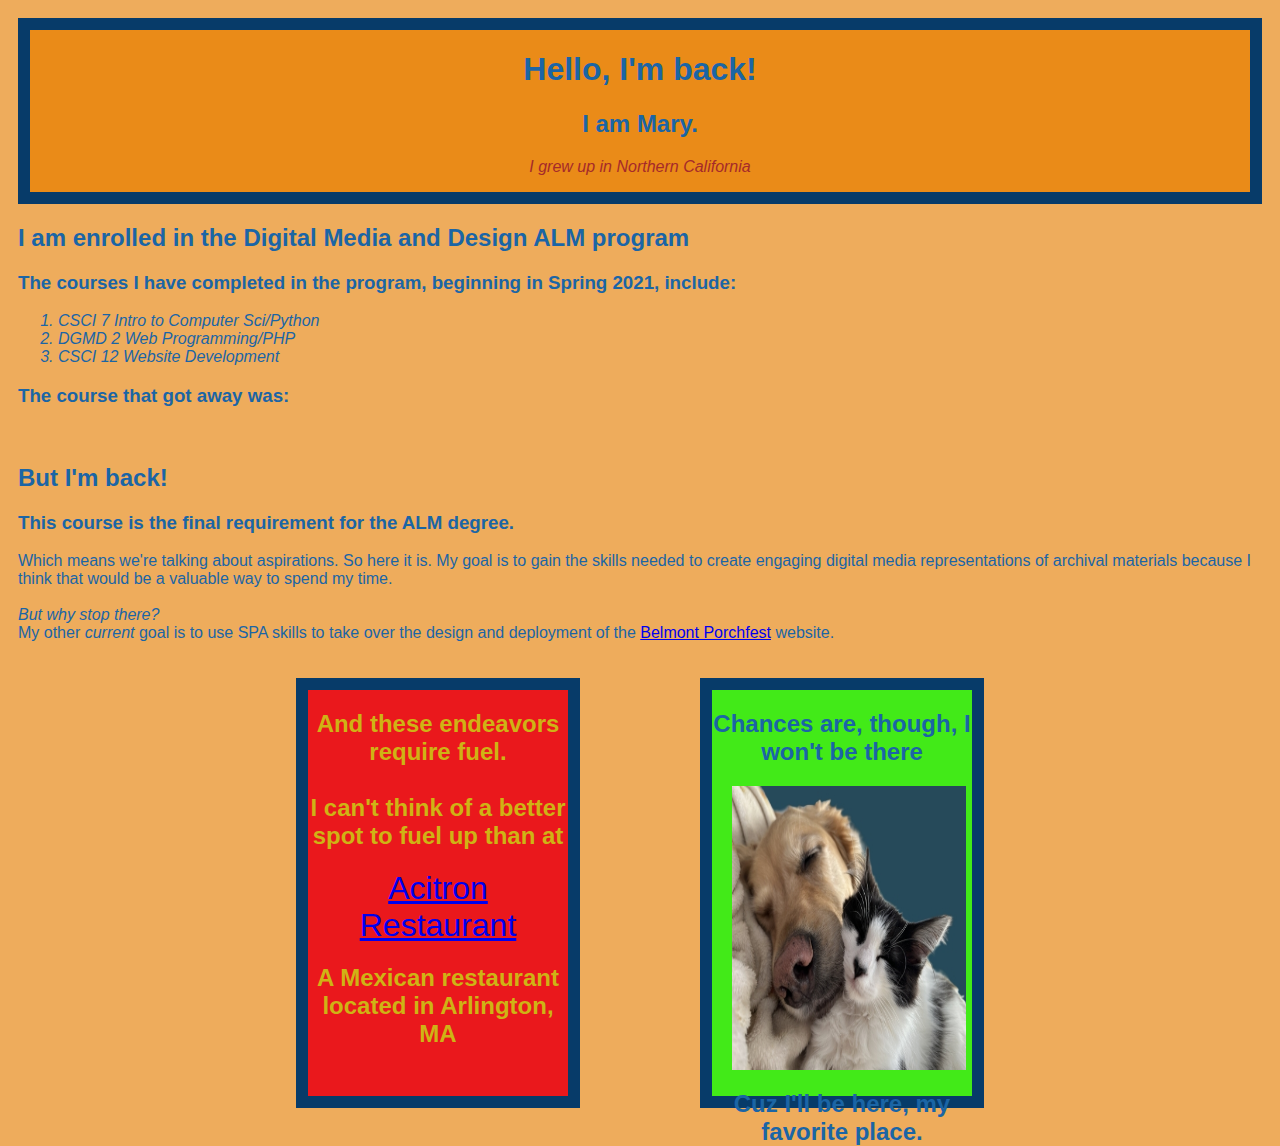
<file: Assignment 1/index.html>
<!doctype html>
<html lang="en">
  <head>
    <meta charset="UTF-8" />
    <meta name="viewport" content="width=device-width, initial-scale=1.0" />
    <link rel="stylesheet" href="style.css" />
    <!-- I think doing css and js (later) in different files makes it easier to see what is happening / cleaner -->

    <title>Assignment 1</title>
  </head>

  <body>
    <div class="intro">
      <!-- using class for styling -->
      <h1>Hello, I'm back!</h1>
      <h2>I am Mary.</h2>
      <p>I grew up in Northern California</p>
    </div>

    <div class="ed">
      <h2>I am enrolled in the Digital Media and Design ALM program</h2>
      <h3>
        The courses I have completed in the program, beginning in Spring 2021,
        include:
      </h3>
      <ol>
        <li>CSCI 7 Intro to Computer Sci/Python</li>
        <li>DGMD 2 Web Programming/PHP</li>
        <li>CSCI 12 Website Development</li>
      </ol>
    </div>
    <div class="oops">
      <h3>The course that got away was:</h3>
      <ul>
        <li>SPA Spring 2025</li>
        <!--getting fancy with css by making this ul li invisible then transforming it to visible when hovering -->
      </ul>

      <h2>But I'm back! <br /></h2>

      <h3>This course is the final requirement for the ALM degree.</h3>
    </div>
    <div class="movingOn">
      <p>
        Which means we're talking about aspirations. So here it is. My goal is
        to gain the skills needed to create engaging digital media
        representations of archival materials because I think that would be a
        valuable way to spend my time.

        <br /><br />

        <em>But why stop there? </em> <br />
        My other <em>current</em> goal is to use SPA skills to take over the
        design and deployment of the
        <a href="https://www.belmontporchfest.org/" target="_blank"
          >Belmont Porchfest</a
        >
        website.
      </p>
    </div>
    <div class="container">
      <!--the container allowed me to put the two divs horizontally with display: flex -->
      <div class="food">
        <h2>
          And these endeavors require fuel. <br />
          <br />
          I can't think of a better spot to fuel up than at
        </h2>
        <a href="https://www.acitronrestaurant.com/" target="_blank"
          >Acitron Restaurant</a
        >
        <h2>
          A Mexican restaurant located in Arlington, MA <br />
          <br />
        </h2>
      </div>
      <br />
      <div class="love">
        <h2>Chances are, though, I won't be there <br /></h2>
        <div class="frame">
          <img src="Timmo and LCK resize2.jpg" />
        </div>
        <h2>Cuz I'll be here, my favorite place.</h2>
      </div>
    </div>
  </body>
</html>
</file>
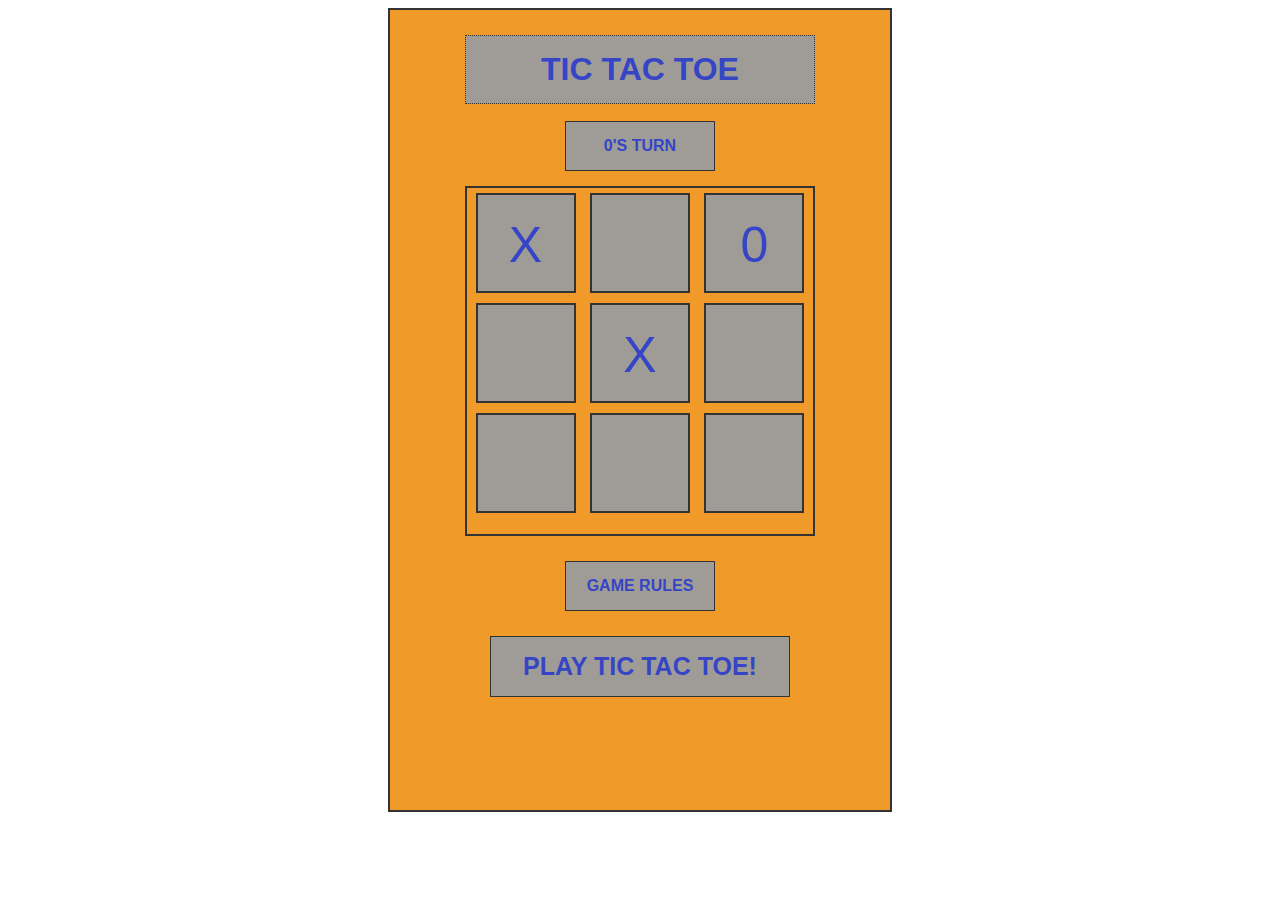
<file: Assignment 2/index.html>
<!doctype html>
<html>
  <head>
    <meta charset="utf-8" />
    <meta name="viewport" content="width=device-width" , initial-scale="1.0" />
    <!--@media (min-width:6900px) { /* styles go here for width up to 900px */ } not sure how to write, don't need -->
    <title>TIC TAC TOE</title>
    <style>
      body {
        font-family: Verdana, Geneva, Tahoma, sans-serif;
      }
      #mainFrame {
        background-color: rgb(240, 154, 42);
        width: 500px;
        height: 800px;
        border: 2px solid #333;
        margin: auto; /*centered the mainframe - it's fixed width */
      }

      h1 {
        display: block;
        background-color: rgb(159, 156, 152);
        border: 1px dotted #333;
        width: 350px;
        text-transform: uppercase;
        color: #3545c5;
        font-weight: 600;
        text-align: center;
        padding: 15px 0 15px 0;
        box-sizing: border-box;
        margin: 25px auto 15px auto;
      }
      .turn {
        display: block;
        background-color: rgb(159, 156, 152);
        color: #3545c5;
        border: 1px solid #333;
        width: 150px;
        text-transform: uppercase;
        font-weight: 600;
        text-align: center;
        padding: 15px 0 15px 0;
        box-sizing: border-box;
        margin: 17px auto 15px auto;
      }

      .turn:hover {
        background-color: #3545c5;
        color: #fff;
      }

      #frame {
        width: 350px;
        height: 350px;
        text-align: center; /*centering the boxes and text */
        border: 2px solid #333;
        margin: auto; /*centered in the mainFrame */
        box-sizing: border-box; /* maths margin */
      }
      .box {
        display: inline-block; /* wraps the boxes */
        background-color: rgb(159, 156, 152);
        line-height: 100px; /* gives the text a height to be centered on */

        color: #3545c5;
        font-size: 50px;
        width: 100px;
        height: 100px;
        border: 2px solid #333;
        box-sizing: border-box; /* tightens the borders by including padding and te  */
        margin: 5px;
      }
      .box:hover {
        background-color: #3545c5;
        color: white;
      }

      a {
        text-decoration: none; /* eliminates link underline */
        display: block;
        color: #3545c5;
        background-color: rgb(159, 156, 152);
        border: 1px solid #333;
        width: 150px;
        text-transform: uppercase;
        font-weight: 600;
        text-align: center;
        padding: 15px 0 15px 0;
        box-sizing: border-box;
        margin: 25px auto 15px auto;
      }

      a:hover {
        background-color: #3545c5;
        color: #fff;
      }

      input[type="button"] {
        font-family: Verdana, Geneva, Tahoma, sans-serif;
        background-color: rgb(240, 154, 42);
        text-decoration: none;
        display: block;
        background-color: rgb(159, 156, 152);
        color: #3545c5;
        border: 1px solid #333;
        font-size: 25px;

        width: 300px;
        text-transform: uppercase;
        font-weight: 600;
        text-align: center;
        padding: 15px 0 15px 0;
        box-sizing: border-box;
        margin: 25px auto 15px auto;
      }

      input[type="button"]:hover {
        background-color: #3545c5;
        color: #fff;
      }
    </style>
  </head>
  <body>
    <div id="mainFrame">
      <h1>TIC TAC TOE</h1>
      <div class="turn">0's Turn</div>
      <div id="frame">
        <div class="box">X</div>
        <div class="box">&nbsp;</div>
        <!-- need &nbsp; so the boxes align inside frame div .. because it puts something in the box -->
        <div class="box">0</div>
        <div class="box">&nbsp;</div>
        <div class="box">X</div>
        <div class="box">&nbsp;</div>
        <div class="box">&nbsp;</div>
        <div class="box">&nbsp;</div>
        <div class="box">&nbsp;</div>
      </div>
      <a href="https://en.wikipedia.org/wiki/Tic-tac-toe" target="_blank"
        >Game Rules</a
      >
      <input type="button" value="Play Tic Tac Toe!" />
    </div>
  </body>
</html>
</file>
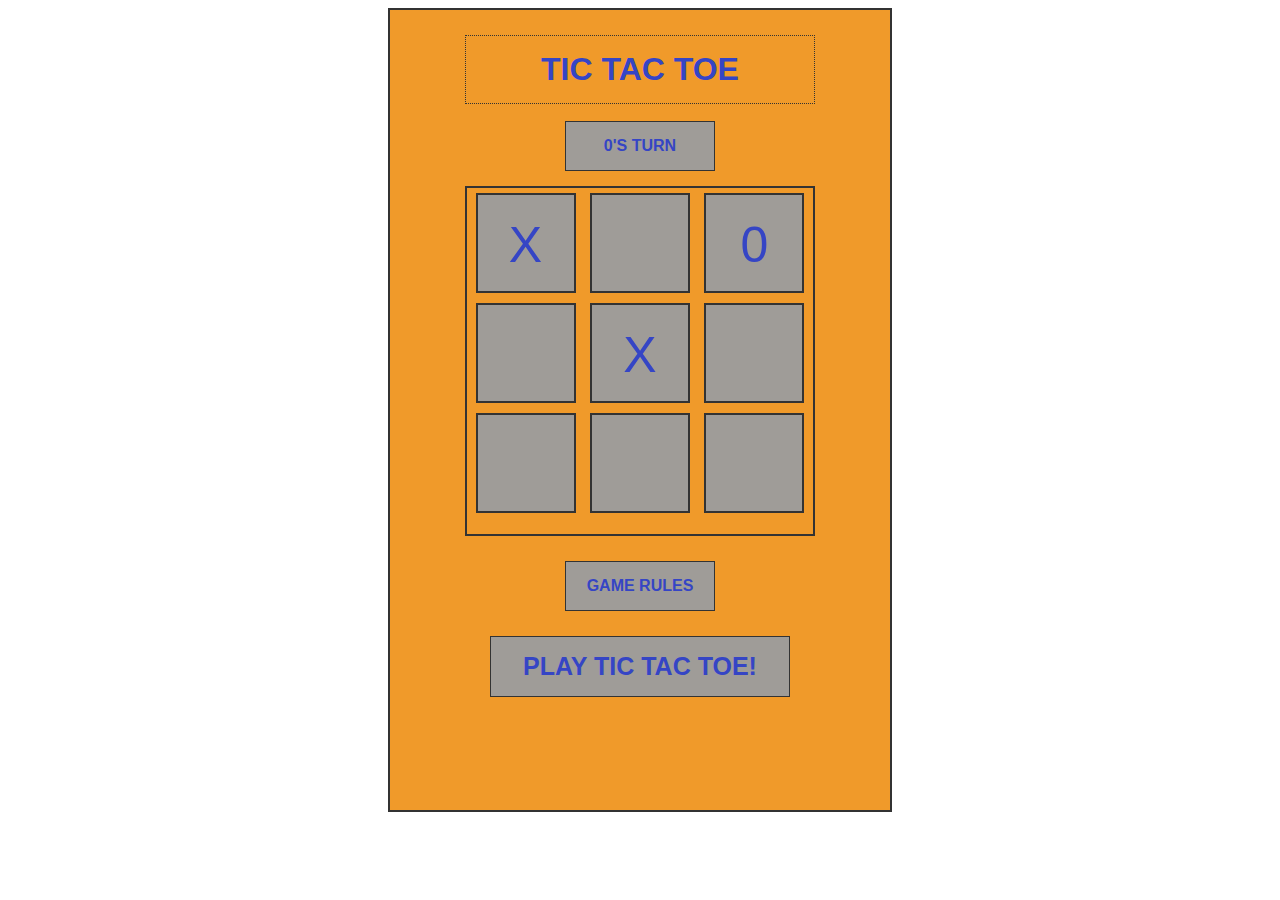
<file: Assignment_2/index.html>
<!doctype html>
<html>
  <head>
    <meta charset="utf-8" />
    <meta name="viewport" content="width=device-width" , initial-scale="1.0" />
    <!--@media (min-width:6900px) { /* styles go here for width up to 900px */ } -->
    <title>TIC TAC TOE</title>
    <style>
      body {
        font-family: Verdana, Geneva, Tahoma, sans-serif;
      }
      #mainFrame {
        background-color: rgb(240, 154, 42);
        width: 500px;
        height: 800px;
        border: 2px solid #333;
        margin: auto; /*centered the mainframe - it's fixed width */
      }

      h1 {
        display: block;
        border: 1px dotted #333;
        width: 350px;
        text-transform: uppercase;
        color: #3545c5;
        font-weight: 600;
        text-align: center;
        padding: 15px 0 15px 0;
        box-sizing: border-box;
        margin: 25px auto 15px auto;
      }
      .turn {
        text-decoration: none;
        display: block;
        background-color: rgb(159, 156, 152);
        color: #3545c5;
        border: 1px solid #333;
        width: 150px;
        text-transform: uppercase;
        font-weight: 600;
        text-align: center;
        padding: 15px 0 15px 0;
        box-sizing: border-box;
        margin: 17px auto 15px auto;
      }

      .turn:hover {
        background-color: #3545c5;
        color: #fff;
      }

      #frame {
        width: 350px;
        height: 350px;
        text-align: center; /*centering the boxes and text */
        border: 2px solid #333;
        margin: auto; /*centered in the mainFrame */
        box-sizing: border-box; /* maths margin */
      }
      .box {
        display: inline-block;
        background-color: rgb(159, 156, 152);
        line-height: 100px; /* works but feels hacky */
        text-align: center; /*centering the boxes and text */
        color: #3545c5;
        font-size: 50px;
        width: 100px;
        height: 100px;
        border: 2px solid #333;
        box-sizing: border-box; /* tightens the borders by including padding and margin  */
        margin: 5px;
      }
      .box:hover {
        background-color: #3545c5;
        color: white;
      }

      a {
        text-decoration: none;
        display: block;
        color: #3545c5;
        background-color: rgb(159, 156, 152);
        border: 1px solid #333;
        width: 150px;
        text-transform: uppercase;
        font-weight: 600;
        text-align: center;
        padding: 15px 0 15px 0;
        box-sizing: border-box;
        margin: 25px auto 15px auto;
      }

      a:hover {
        background-color: #3545c5;
        color: #fff;
      }

      input[type="button"] {
        font-family: Verdana, Geneva, Tahoma, sans-serif;
        background-color: rgb(240, 154, 42);
        text-decoration: none;
        display: block;
        background-color: rgb(159, 156, 152);
        color: #3545c5;
        border: 1px solid #333;
        font-size: 25px;

        width: 300px;
        text-transform: uppercase;
        font-weight: 600;
        text-align: center;
        padding: 15px 0 15px 0;
        box-sizing: border-box;
        margin: 25px auto 15px auto;
      }

      input[type="button"]:hover {
        background-color: #3545c5;
        color: #fff;
      }
    </style>
  </head>
  <body>
    <div id="mainFrame">
      <h1>TIC TAC TOE</h1>
      <div class="turn">0's Turn</div>
      <div id="frame">
        <div class="box">X</div>
        <div class="box">&nbsp;</div>
        <!-- need &nbsp; so the boxes align inside frame div .. because it puts something in the box -->
        <div class="box">0</div>
        <div class="box">&nbsp;</div>
        <div class="box">X</div>
        <div class="box">&nbsp;</div>
        <div class="box">&nbsp;</div>
        <div class="box">&nbsp;</div>
        <div class="box">&nbsp;</div>
      </div>
      <a href="https://en.wikipedia.org/wiki/Tic-tac-toe" target="_blank"
        >Game Rules</a
      >
      <input type="button" value="Play Tic Tac Toe!" />
    </div>
  </body>
</html>
</file>
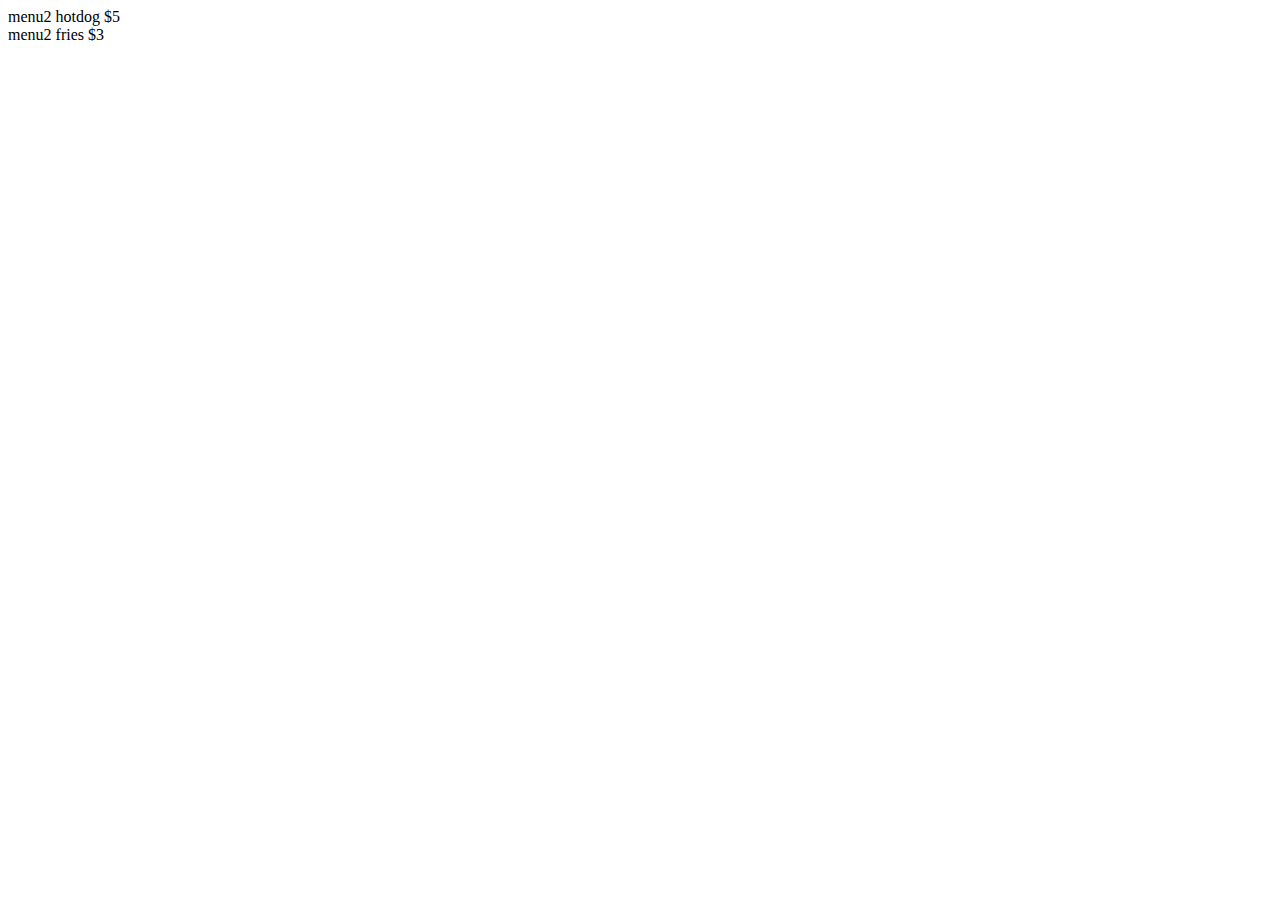
<file: joes1 copy/index.html>
<!doctype html>
<html lang="en">
  <head>
    <meta charset="UTF-8" />
    <meta name="viewport" content="width=device-width, initial-scale=1.0" />
    <title>Joes Class another way</title>
  </head>
  <body>
    <script>
      function MenuItem(name, price) {
        this.name = name;
        this.price = price;
        this.show = function () {
          return this.name + " $" + this.price;
        };
      }

      function Menu2(items, prices) {
        this.menu2Items = [];
        for (i = 0; i < items.length; i++) {
          this.menu2Items.push(new MenuItem(items[i], prices[i]));
        }
        this.displayMenu = function () {
          this.menu2Items.forEach(function (mitem) {
            document.write("menu2 " + mitem.show() + "<br>");
          });
        };
      }
      joesMenu = new Menu2(["hotdog", "fries"], [5, 3]);
      joesMenu.displayMenu();
    </script>
  </body>
</html>
</file>
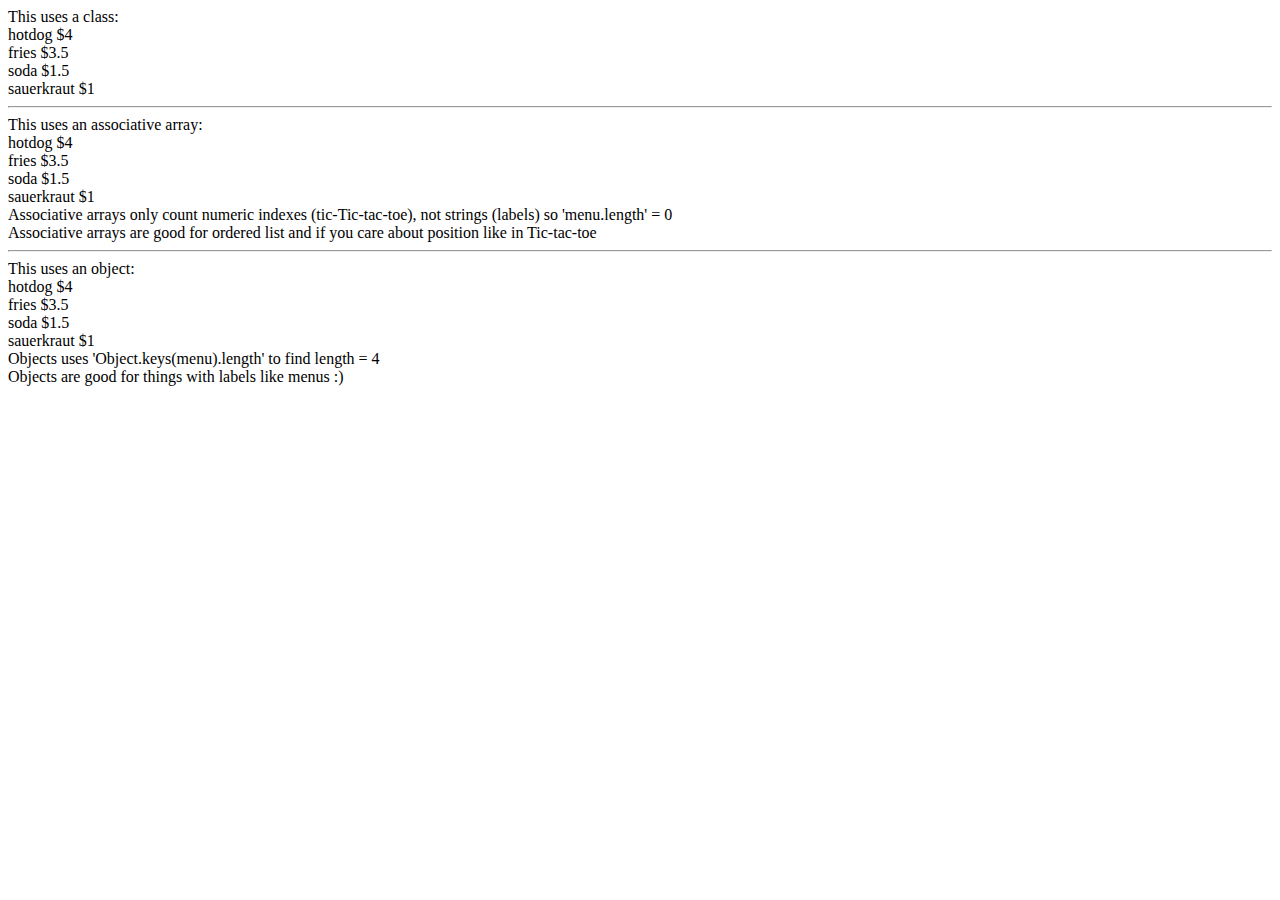
<file: joes1/index.html>
<!doctype html>
<html lang="en">
  <head>
    <meta charset="UTF-8" />
    <meta name="viewport" content="width=device-width, initial-scale=1.0" />
    <title>Joes1</title>
  </head>
  <body>
    <script>
      // --
      // ---------------------------------------- VARIABLES THAT CHANGE STATE --- i.e: 

      // --==================================--  Functions 

      //3. redo 1 and 2, use a fx METHOD to create a class to store menu.  Create an array of 4 instances of the class (one for each food item 174

      function MenuItem(name,price) // class is a blueprint|recipe  (notes for myself)
      { 
        this.name = name;  
        this.price  = price;

        this.show = function () {
            return this.name + " $" + this.price;  //using show method - takeaway: objects can have both properties and methods
        };  //end show
      } // end function
    
      //instance the class using NEW for each food iteam
      var menu = [
      new MenuItem("hotdog", 4),
      new MenuItem("fries", 3.5),
      new MenuItem("soda", 1.5),
      new MenuItem("sauerkraut", 1),
    ];


      // display the menu

      document.write("This uses a class:" + "<br>");

      menu.forEach(function (item)
      {
        document.write (item.show() + "<br>")     
      }
  
    );

      document.write( "<hr>");


      // ----------------------------------------- EVENTS

      // ---------------------------------------- ONLOAD
       // 1.  create and display associative called menu of items (name, price) slide 155
       menu = [];
       menu["hotdog"] = 4.00 
       menu["fries"] = 3.5 
       menu["soda"] = 1.5 
       menu["sauerkraut"] = 1.

       document.write("This uses an associative array:" + "<br>")
       for (key in menu) document.write (key + " $" + menu[key] + "<br>") 
       document.write("Associative arrays only count numeric indexes (tic-Tic-tac-toe), not strings (labels) so 'menu.length' = " + menu.length + "<br>")
      document.write("Associative arrays are good for ordered list and if you care about position like in Tic-tac-toe "+ "<br>")
       document.write("<hr>")


      //** 2. redo part 1 using an object called menu to store and display the menu  items(name,price) slide 157
        var menu = {
            hotdog: 4.00,
            fries: 3.5,
            soda: 1.5,
            sauerkraut: 1.
            
        }
         document.write("This uses an object:" + "<br>")
         for (key in menu) document.write (key + " $" + menu[key] + "<br>")
         document.write("Objects uses 'Object.keys(menu).length' to find length = " + Object.keys(menu).length + "<br>")
         document.write("Objects are good for things with labels like menus :)" + "<br>")

    </script>
  </body>
</html>

<!--

    ▪ The index to an array can be a string! ▪ This creates a key-value pair
     flowers
= []; flowers["daisy"] = 12 //daisy is the key, 12 is the value flowers["rose"]
= 15 flowers["carnation"] = 8 document.write(flowers["rose"]) //displays 15 
for (key in flowers) document.write(key + " $" + flowers[key] + " - ") 

//Output:
daisy $12 - rose $15 - carnation $8 *************************

157 ▪ 

▪ The index to an array can be a string!
▪ This creates a key-value pair
flowers = [];
flowers["daisy"] = 12 //daisy is the key, 12 is the value
flowers["rose"] = 15
flowers["carnation"] = 8
document.write(flowers["rose"]) //displays 15
for (key in flowers)
document.write(key + " $" + flowers[key] + " - ")
//Output: daisy $12 - rose $15 - carnation $8


7
JS Objects
▪ An object can be a set of name - value pairs:
var flowers = {
daisy: 12,
rose: 15,
carnation: 8
}
document.write (flowers['rose’]) //displays 15
document.write (Object.keys(flowers))
// displays: daisy,rose,carnation

************ 174:
function Rectangle(len, wid)
{
this.length = len;
this.width = wid;
this.area = area; //from the Function below
}

access the data members using the dot notation
area = r.length * r.width;
THIS CAN BE A FUNCTION
function area()
{
	return this.length * this.width;
}
instance the class using new
r = new Rectangle(3,4);
rectArea = r.area();
</file>
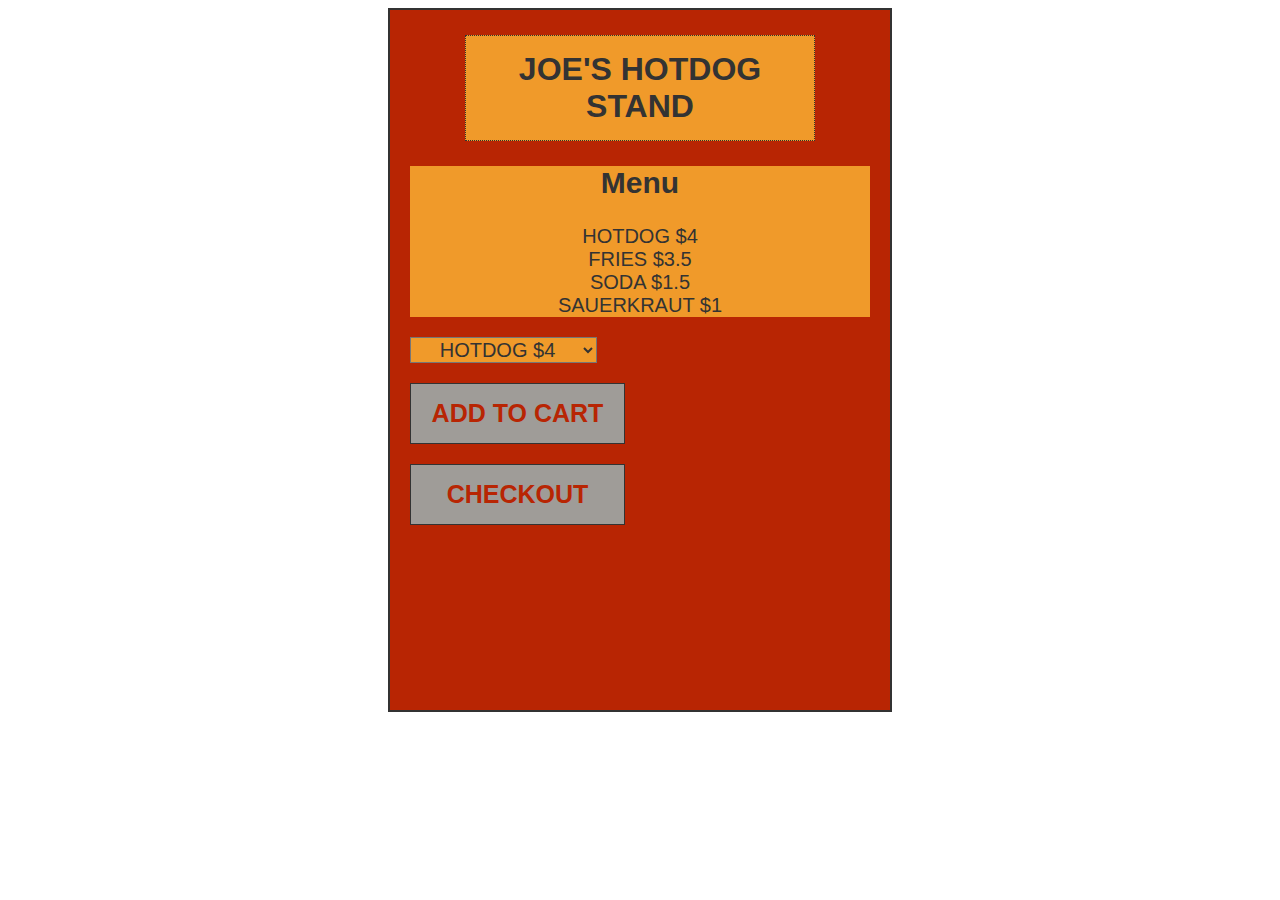
<file: joes2/index.html>
<!doctype html>
<html lang="en">
  <head>
    <meta charset="UTF-8" />
    <meta name="viewport" content="width=device-width, initial-scale=1.0" />
    <title>Joes2</title>

    <style>
      body {
        font-family: Verdana, Geneva, Tahoma, sans-serif;
      }
      #mainFrame {
        background-color: rgb(184, 37, 3);
        width: 500px;
        height: 700px;
        border: 2px solid #333;
        margin: auto; /*centered the mainframe - it's fixed width */
      }

      h1 {
        display: block;
        background-color: rgb(240, 154, 42);
        border: 1px dotted #333;
        width: 350px;
        text-transform: uppercase;
        color: #333;
        font-weight: 600;
        text-align: center;
        padding: 15px 0 15px 0;
        box-sizing: border-box;
        margin: 25px auto 15px auto;
      }

      #menu {
        /* nee square */
        display: block; /* wraps the boxes bases on frame width */
        background-color: rgb(240, 154, 42);
        /* gives the text a height to be centered on */
        text-align: center; /*keeps x and 0's in the center, not on the left */
        /* vertical-align: top; /* keeps the squares horizontally ? alligned - aligned to the top */
        color: #333;
        font-size: 20px;

        box-sizing: border-box; /* tightens the borders by including padding and te xt */
        margin: 20px;
      }
      #cart {
        /* nee square */
        display: block; /* wraps the boxes bases on frame width */
        background-color: rgb(159, 156, 152);
        /* gives the text a height to be centered on */
        text-align: center; /*keeps x and 0's in the center, not on the left */
        /* vertical-align: top; /* keeps the squares horizontally ? alligned - aligned to the top */
        color: #333;
        font-size: 20px;

        box-sizing: border-box; /* tightens the borders by including padding and te xt */
        margin: 20px;
      }
      #menuSelect {
        display: block;
        background-color: rgb(240, 154, 42);
        /* gives the text a height to be centered on */
        text-align: center; /*keeps x and 0's in the center, not on the left */
        /* vertical-align: top; /* keeps the squares horizontally ? alligned - aligned to the top */
        color: #333;
        font-size: 20px;
        margin: auto;

        box-sizing: border-box;
        margin: 20px;
      }

      input[type="button"] {
        font-family: Verdana, Geneva, Tahoma, sans-serif;
        display: inblock;
        background-color: rgb(159, 156, 152);
        color: rgb(184, 37, 3);
        border: 1px solid #333;
        font-size: 25px;
        width: 215px;
        text-transform: uppercase;
        font-weight: 600;
        text-align: center;
        padding: 15px;
        box-sizing: border-box;
        margin: auto auto auto 20px;
        vertical-align: bottom;
      }

      input[type="button"]:hover {
        background-color: #010104;
        color: #fff;
      }
    </style>
  </head>
  <body>
    <div id="mainFrame">
      <h1>JOE'S HOTDOG STAND</h1>
      <div id="menu"></div>

      <select id="menuSelect"></select>
      <input type="button" value="add To Cart" id="addBtn" />

      <div id="cart"></div>
      <input type="button" value="checkout" id="checkoutbtn" />

      <script>
        // --
        // ---------------------------------------- VARIABLES THAT CHANGE
        //s
        // selected items - initialized to 0
        cart = {
          hotdog: 0,
          fries: 0,
          soda: 0,
          sauerkraut: 0,
        };

        // ---------------------------------------Data

        const menu = {
          hotdog: 4.0,
          fries: 3.5,
          soda: 1.5,
          sauerkraut: 1,
        };

        // --==================================--  Functions

        // menu display OBJECT to show item names and prices
        function displayMenu() {
          var menuSection = document.getElementById("menu");
          menuSection.innerHTML = "<h2>Menu</h2>";

          for (var key in menu) {
            menuSection.innerHTML +=
              key.toUpperCase() + " $" + menu[key] + "<br>";
          }
        }

        // the dropdown for selecting the item -clears it then loops through the OBJECT and adds <option> for each menu item
        function SelectItem() {
          var item = document.getElementById("menuSelect");
          item.innerHTML = "";

          for (var key in menu) {
            item.innerHTML +=
              "<option value='" +
              key +
              "'>" +
              key.toUpperCase() +
              " $" +
              menu[key] +
              "</option>";
          }
        }
        // display cart showing only the items that have been selected - loops through looking for quantities > 0

        function displayCart() {
          var cartSection = document.getElementById("cart");
          cartSection.innerHTML = "<h2>Shopping Cart</h2>";

          for (var key in cart) {
            if (cart[key] > 0) {
              cartSection.innerHTML += key + " x " + cart[key] + "<br>";
            }
          }
        }

        // add to cart - gets item by ID and increments by 1

        function addToCart() {
          var selectedkey = document.getElementById("menuSelect").value;
          cart[selectedkey]++;
          displayCart();
        }

        // checkout total using the same key

        function checkout() {
          var receipt = "";
          var total = 0;

          for (var key in cart) {
            if (cart[key] > 0) {
              var keyTotal = cart[key] * menu[key];
              receipt += key + " x " + cart[key] + " = $" + keyTotal + "\n";
              total += keyTotal;
            }
          }

          receipt += "\nTotal = $" + total;
          alert(receipt);

          for (var key in cart) {
            cart[key] = 0;
          }

          displayCart();
        }

        // ---------------------------------------- ONLOAD
        //runs after load
        window.onload = function () {
          displayMenu();
          SelectItem();
          document.getElementById("addBtn").onclick = addToCart;
          document.getElementById("checkoutbtn").onclick = checkout;
        };
      </script>
    </div>
  </body>
</html>
</file>
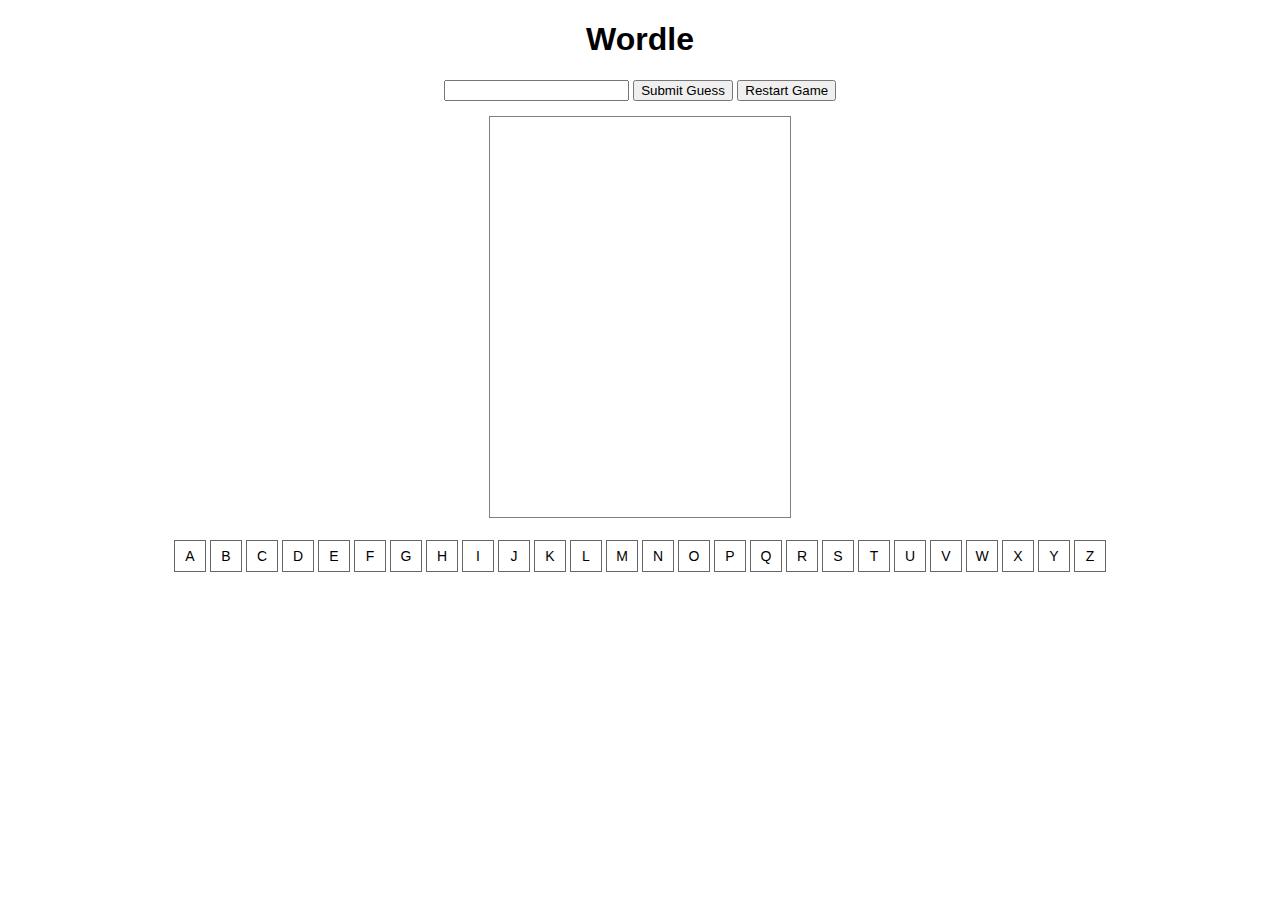
<file: test/index.html>
<!doctype html>
<html>
  <head>
    <meta charset="utf-8" />
    <title>Wordle</title>
    <style>
      body {
        font-family: Arial, sans-serif;
        text-align: center;
      }
      #boardframe {
        width: 300px;
        height: 400px;
        border: 1px solid gray;
        margin: auto;
      }

      #board {
        margin: 20px auto;
      }

      .line {
        margin: 8px 0;
      }

      .place {
        display: inline-block;
        width: 45px;
        height: 45px;
        line-height: 45px;
        border: 1px solid #333;
        margin: 2px;
        text-transform: uppercase;
        font-weight: bold;
      }

      #usedLetters {
        margin-top: 20px;
      }

      .letterBox {
        display: inline-block;
        width: 30px;
        height: 30px;
        line-height: 30px;
        border: 1px solid #666;
        margin: 2px;
        font-size: 14px;
      }

      #message {
        margin-top: 15px;
        font-weight: bold;
      }
    </style>
  </head>
  <body>
    <h1>Wordle</h1>

    <input type="text" id="enterGuess" maxlength="5" />
    <input type="button" id="submitBtn" value="Submit Guess" />
    <input type="button" id="restartBtn" value="Restart Game" />

    <div id="message"></div>
    <div id="boardframe">
      <div id="board"></div>
    </div>

    <div id="usedLetters"></div>

    <script>
      // =========================
      // DATA
      // =========================
      var answer = "PRIDE"; // hard-code first, API later
      var guesses = [];
      var guessesLeft = 6;
      var usedLetters = {};
      var gameOver = false;

      // =========================
      // ONLOAD
      // =========================
      window.onload = function () {
        createBoard();
        createUsedLettersBoard();

        document.getElementById("submitBtn").onclick = handleSubmit;
        document.getElementById("restartBtn").onclick = resetGame;

        console.log("DEBUG answer:", answer);
      };

      // =========================
      // FUNCTIONS
      // =========================

      //create the rows for the guess
      //
      function createBoard() {
        var board = document.getElementById("board");
        board.innerHTML = "";

        for (var i = 0; i < 6; i++) {
          board.innerHTML += "<div class='line' id='line" + i + "'></div>";
        }
      }
      // create an alpha display to color later
      function createUsedLettersBoard() {
        var used = document.getElementById("usedLetters");
        used.innerHTML = "";

        var letters = "ABCDEFGHIJKLMNOPQRSTUVWXYZ";

        for (var i = 0; i < letters.length; i++) {
          used.innerHTML +=
            "<div class='letterBox' id='letter_" +
            letters[i] +
            "'>" +
            letters[i] +
            "</div>";
        }
      }

      function getGuess() {
        var guess = document.getElementById("enterGuess").value;
        return guess.toUpperCase();
      }

      function validateGuess(guess) {
        if (gameOver) {
          showMessage("Game is over.");
          return false;
        }

        if (guess.length !== 5) {
          showMessage("Guess must be 5 letters.");
          return false;
        }

        if (!/^[A-Z]+$/.test(guess)) {
          showMessage("Guess must contain letters only.");
          return false;
        }

        return true;
      }

      function compareGuess(guess, answer) {
        var result = [];

        for (var i = 0; i < 5; i++) {
          if (guess[i] === answer[i]) {
            result.push("green");
          } else if (answer.includes(guess[i])) {
            result.push("yellow");
          } else {
            result.push("gray");
          }
        }

        return result;
      }

      function updateBoard(guess, result) {
        var lineIndex = guesses.length;
        var line = document.getElementById("line" + lineIndex);
        line.innerHTML = "";

        for (var i = 0; i < 5; i++) {
          line.innerHTML +=
            "<div class='place' style='background-color:" +
            result[i] +
            ";'>" +
            guess[i] +
            "</div>";
        }
      }

      function updateUsedLetters(guess, result) {
        for (var i = 0; i < 5; i++) {
          var letter = guess[i];
          var box = document.getElementById("letter_" + letter);

          if (result[i] === "green") {
            usedLetters[letter] = "green";
          } else if (
            result[i] === "yellow" &&
            usedLetters[letter] !== "green"
          ) {
            usedLetters[letter] = "yellow";
          } else if (
            result[i] === "gray" &&
            usedLetters[letter] !== "green" &&
            usedLetters[letter] !== "yellow"
          ) {
            usedLetters[letter] = "gray";
          }

          box.style.backgroundColor = usedLetters[letter];
        }
      }

      function handleSubmit() {
        var guess = getGuess();

        if (!validateGuess(guess)) {
          return;
        }

        var result = compareGuess(guess, answer);

        updateBoard(guess, result);
        updateUsedLetters(guess, result);

        guesses.push(guess);
        guessesLeft--;

        if (guess === answer) {
          gameOver = true;
          showMessage("You win!");
          disableInput();
          return;
        }

        if (guessesLeft === 0) {
          gameOver = true;
          showMessage("You lose. Answer was " + answer);
          disableInput();
          return;
        }

        showMessage("Guesses left: " + guessesLeft);
        document.getElementById("enterGuess").value = "";
      }

      function disableInput() {
        document.getElementById("enterGuess").disabled = true;
        document.getElementById("submitBtn").disabled = true;
      }

      function enableInput() {
        document.getElementById("enterGuess").disabled = false;
        document.getElementById("submitBtn").disabled = false;
      }

      function showMessage(msg) {
        document.getElementById("message").innerHTML = msg;
      }

      function resetGame() {
        guesses = [];
        guessesLeft = 6;
        usedLetters = {};
        gameOver = false;
        answer = "PRIDE"; // later replace with getWord()

        createBoard();
        buildUsedLettersBoard();
        enableInput();
        showMessage("");
        document.getElementById("enterGuess").value = "";

        console.log("DEBUG answer:", answer);
      }
    </script>
  </body>
</html>
</file>
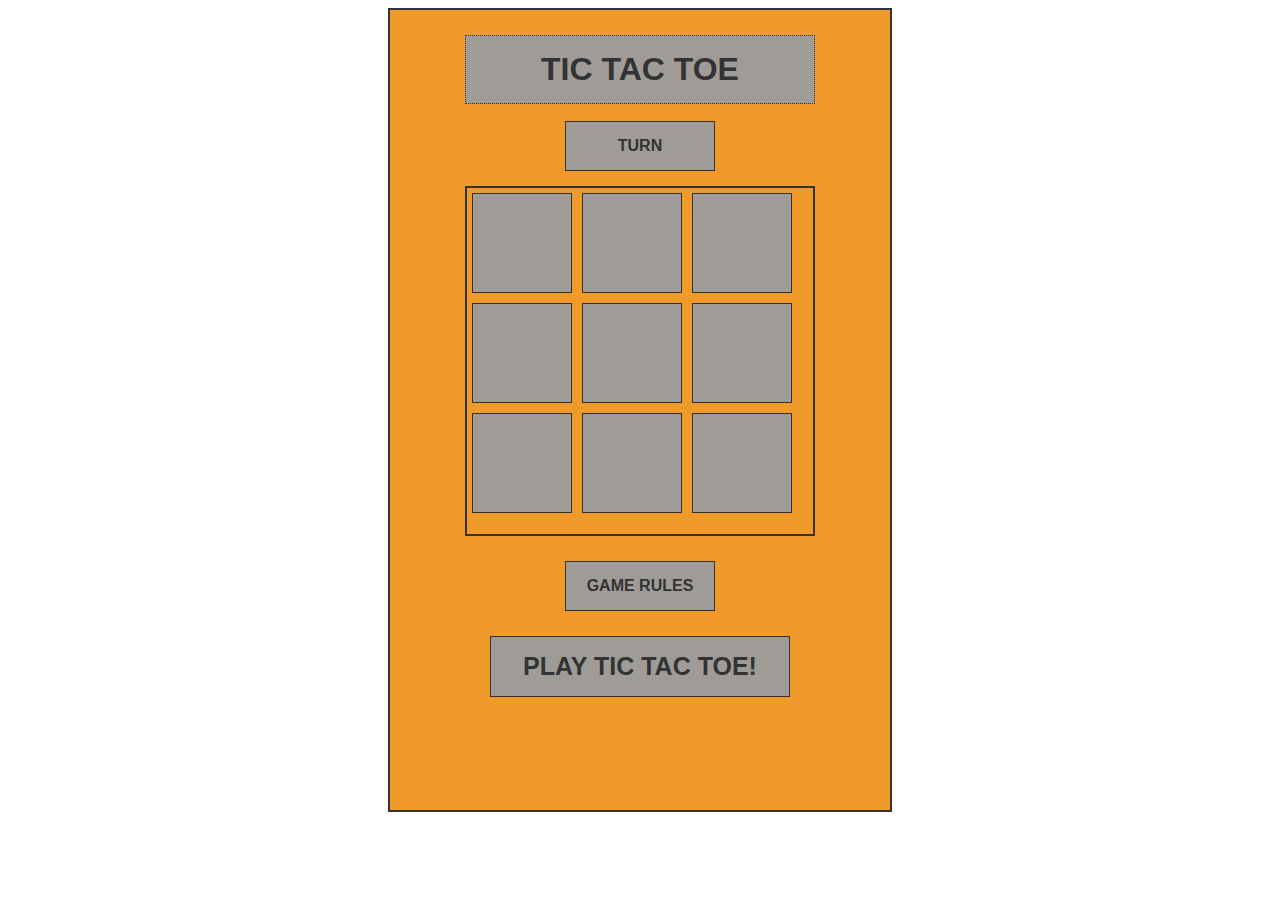
<file: ttt3/index.html>
<!doctype html>
<html>
  <head>
    <meta charset="utf-8" />
    <meta name="viewport" content="width=device-width" , initial-scale="1.0" />
    <!--@media (min-width:6900px) { /* styles go here for width up to 900px */ } not sure how to write, don't need -->
    <title>TIC TAC TOE</title>
    <!-- https://madagaluna.github.io/SPA-2026/ttt_v2-->
    <style>
      body {
        font-family: Verdana, Geneva, Tahoma, sans-serif;
      }
      #mainFrame {
        background-color: rgb(240, 154, 42);
        width: 500px;
        height: 800px;
        border: 2px solid #333;
        margin: auto; /*centered the mainframe - it's fixed width */
      }

      h1 {
        display: block;
        background-color: rgb(159, 156, 152);
        border: 1px dotted #333;
        width: 350px;
        text-transform: uppercase;
        color: #333;
        font-weight: 600;
        text-align: center;
        padding: 15px 0 15px 0;
        box-sizing: border-box;
        margin: 25px auto 15px auto;
      }
      .turn {
        display: block;
        background-color: rgb(159, 156, 152);
        color: #333;
        border: 1px solid #333;
        width: 150px;
        text-transform: uppercase;
        font-weight: 600;
        text-align: center;
        padding: 15px 0 15px 0;
        box-sizing: border-box;
        margin: 17px auto 15px auto;
      }

      .turn:hover {
        background-color: #3545c5;
        color: #fff;
      }

      #frame {
        width: 350px;
        height: 350px;
        /* text-align: center; centering the boxes and text in frame/ boxes (child)*/
        border: 2px solid #333;
        margin: auto; /*centered in the mainFrame */
        box-sizing: border-box; /* maths padding, etc */
        font-size: 0px;
      }
      .square {
        /* nee box */
        display: inline-block; /* wraps the boxes bases on frame width */
        background-color: rgb(159, 156, 152);
        line-height: 100px; /* gives the text a height to be centered on */
        text-align: center; /*keeps x and 0's in the center, not on the left */
        vertical-align: top; /* keeps the squares horizontally ? alligned - aligned to the top */
        color: #333;
        font-size: 50px;
        width: 100px;
        height: 100px;
        border: 1px solid #333;

        box-sizing: border-box; /* tightens the borders by including padding and te xt */
        margin: 5px;
      }
      .square:hover {
        background-color: #3545c5;

        color: white;
      }

      a {
        text-decoration: none; /* eliminates link underline */
        display: block;
        color: #333;
        background-color: rgb(159, 156, 152);
        border: 1px solid #333;
        width: 150px;
        text-transform: uppercase;
        font-weight: 600;
        text-align: center;
        padding: 15px 0 15px 0;
        box-sizing: border-box;
        margin: 25px auto 15px auto;
      }

      a:hover {
        background-color: #3545c5;
        color: #fff;
      }

      input[type="button"] {
        font-family:
          Verdana, Geneva, Tahoma, sans-serif; /* had to add the font family again - odd  */
        background-color: rgb(240, 154, 42);
        text-decoration: none;
        display: block;
        background-color: rgb(159, 156, 152);
        color: #333;
        border: 1px solid #333;
        font-size: 25px;
        width: 300px;
        text-transform: uppercase;
        font-weight: 600;
        text-align: center;
        padding: 15px 0 15px 0;
        box-sizing: border-box;
        margin: 25px auto 15px auto;
      }

      input[type="button"]:hover {
        background-color: #3545c5;
        color: #fff;
      }
    </style>
  </head>
  <body>
    <div id="mainFrame">
      <!-- largest retangle, parent (figuring out what I need to rename in css) -->
      <h1>TIC TAC TOE</h1>
      <div class="turn">Turn</div>
      <div id="frame">
        <!-- frame that sets width for boxes nee squares) -->
        <script>
          const NUM_SQUARES = 9; // <!-- sets # of squares to write then creates the squares) -->

          for (i = 0; i < NUM_SQUARES; i++) {
            id = "sq" + i; // created id's for each square in the form of sq[]
            document.write("<div class='square' id='" + id + "'></div>"); //puts the squares on the browser page)
          }
        </script>
      </div>
      <script>
        window.onload = function () {
          // squares exist ^
          var squares = document.querySelectorAll(".square"); // makes an array of all the squares
          for (var i = 0; i < squares.length; i++) {
            squares[i].onclick = squareHandler; // when clicked, runs handler
          }
        };

        function squareHandler() {
          this.innerHTML = "X"; // put X in square clicked - it should but... this = clicked i in squares[i].onclick = squareHandler;
          // var id = this.id; // get the sq #
          //  alert("clicked" + this.id);
          console.log(this.id);
          console.log(this);
          var number = parseInt(id.substring(2)); // gets rid of "sq" and leaves index, parseInt turns it into a number
          // alert(number); //popup
        }
      </script>
      <!--  </div> -->
      <a href="https://en.wikipedia.org/wiki/Tic-tac-toe" target="_blank"
        >Game Rules</a
      >
      <input type="button" value="Play Tic Tac Toe!" />
    </div>
  </body>
</html>
</file>
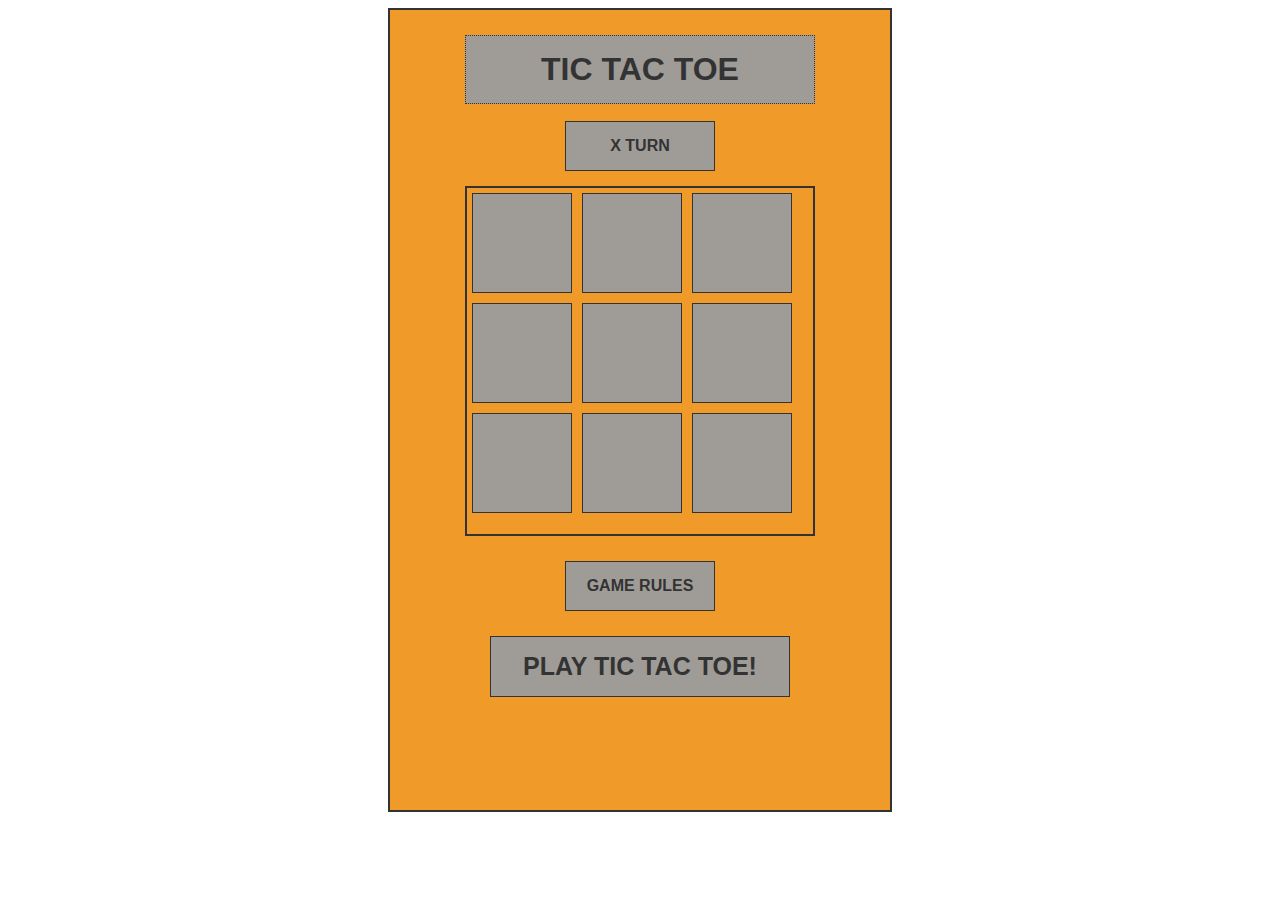
<file: ttt4/index.html>
<!doctype html>
<html>
  <head>
    <meta charset="utf-8" />
    <meta name="viewport" content="width=device-width" , initial-scale="1.0" />
    <!--@media (min-width:6900px) { /* styles go here for width up to 900px */ } not sure how to write, don't need -->
    <title>TIC TAC TOE</title>
    <!-- https://madagaluna.github.io/SPA-2026/ttt_v2-->
    <style>
      body {
        font-family: Verdana, Geneva, Tahoma, sans-serif;
      }
      #mainFrame {
        background-color: rgb(240, 154, 42);
        width: 500px;
        height: 800px;
        border: 2px solid #333;
        margin: auto; /*centered the mainframe - it's fixed width */
      }

      h1 {
        display: block;
        background-color: rgb(159, 156, 152);
        border: 1px dotted #333;
        width: 350px;
        text-transform: uppercase;
        color: #333;
        font-weight: 600;
        text-align: center;
        padding: 15px 0 15px 0;
        box-sizing: border-box;
        margin: 25px auto 15px auto;
      }
      .turn {
        display: block;
        background-color: rgb(159, 156, 152);
        color: #333;
        border: 1px solid #333;
        width: 150px;
        text-transform: uppercase;
        font-weight: 600;
        text-align: center;
        padding: 15px 0 15px 0;
        box-sizing: border-box;
        margin: 17px auto 15px auto;
      }

      .turn:hover {
        background-color: #3545c5;
        color: #fff;
      }

      #frame {
        width: 350px;
        height: 350px;
        /* text-align: center; centering the boxes and text in frame/ boxes (child)*/
        border: 2px solid #333;
        margin: auto; /*centered in the mainFrame */
        box-sizing: border-box; /* maths padding, etc */
        font-size: 0px;
      }
      .square {
        /* nee box */
        display: inline-block; /* wraps the boxes bases on frame width */
        background-color: rgb(159, 156, 152);
        line-height: 100px; /* gives the text a height to be centered on */
        text-align: center; /*keeps x and 0's in the center, not on the left */
        vertical-align: top; /* keeps the squares horizontally ? alligned - aligned to the top */
        color: #333;
        font-size: 50px;
        width: 100px;
        height: 100px;
        border: 1px solid #333;

        box-sizing: border-box; /* tightens the borders by including padding and te xt */
        margin: 5px;
      }
      .square:hover {
        background-color: #3545c5;

        color: white;
      }

      a {
        text-decoration: none; /* eliminates link underline */
        display: block;
        color: #333;
        background-color: rgb(159, 156, 152);
        border: 1px solid #333;
        width: 150px;
        text-transform: uppercase;
        font-weight: 600;
        text-align: center;
        padding: 15px 0 15px 0;
        box-sizing: border-box;
        margin: 25px auto 15px auto;
      }

      a:hover {
        background-color: #3545c5;
        color: #fff;
      }

      input[type="button"] {
        font-family:
          Verdana, Geneva, Tahoma, sans-serif; /* had to add the font family again - odd  */
        background-color: rgb(240, 154, 42);
        text-decoration: none;
        display: block;
        background-color: rgb(159, 156, 152);
        color: #333;
        border: 1px solid #333;
        font-size: 25px;
        width: 300px;
        text-transform: uppercase;
        font-weight: 600;
        text-align: center;
        padding: 15px 0 15px 0;
        box-sizing: border-box;
        margin: 25px auto 15px auto;
      }

      input[type="button"]:hover {
        background-color: #3545c5;
        color: #fff;
      }
    </style>
  </head>
  <body>
    <div id="mainFrame">
      <h1>TIC TAC TOE</h1>
      <div class="turn">Turn</div>
      <div id="frame">
        <script>
          const NUM_SQUARES = 9; //
          for (var i = 0; i < NUM_SQUARES; i++) {
            var id = "sq" + i; // created id's for each square in the form of sq[]
            document.write("<div class='square' id='" + id + "'></div>"); //puts the squares on the browser page)
          }
        </script>
      </div>
      <script>
        var turn; // current player
        var turnDisplay; // the display of player whose turn it is

        window.onload = function () {
          turnDisplay = document.querySelector(".turn"); // grabs class - turn div - for displaying player turn
          turn = Math.random() < 0.45 ? "X" : "O"; // random start - not quite 50 50 chance cuz random goes to .9 - I'm guessing this, not sure
          turnDisplay.innerHTML = turn + " turn"; //displays player
          var squares = document.querySelectorAll(".square"); // makes an array of all the sq[]  / makes the board
          for (var i = 0; i < squares.length; i++) {
            squares[i].onclick = squareHandler; // when clicked, runs handler
          }
        };

        function squareHandler() {
          if (this.innerHTML == "X" || this.innerHTML == "O") {
            //prevents overwriting if the square has an x || an o - glad I messed up "return" last week
            return;
          }
          this.innerHTML = turn; //marks the square with x or o
          //  alert(turn);
          turn = turn == "X" ? "O" : "X"; // switches turn
          turnDisplay.innerHTML = turn + " turn";
          //  alert(turn);
        }
      </script>
      <!--  </div> -->
      <a href="https://en.wikipedia.org/wiki/Tic-tac-toe" target="_blank"
        >Game Rules</a
      >
      <input type="button" value="Play Tic Tac Toe!" />
    </div>
  </body>
</html>
</file>
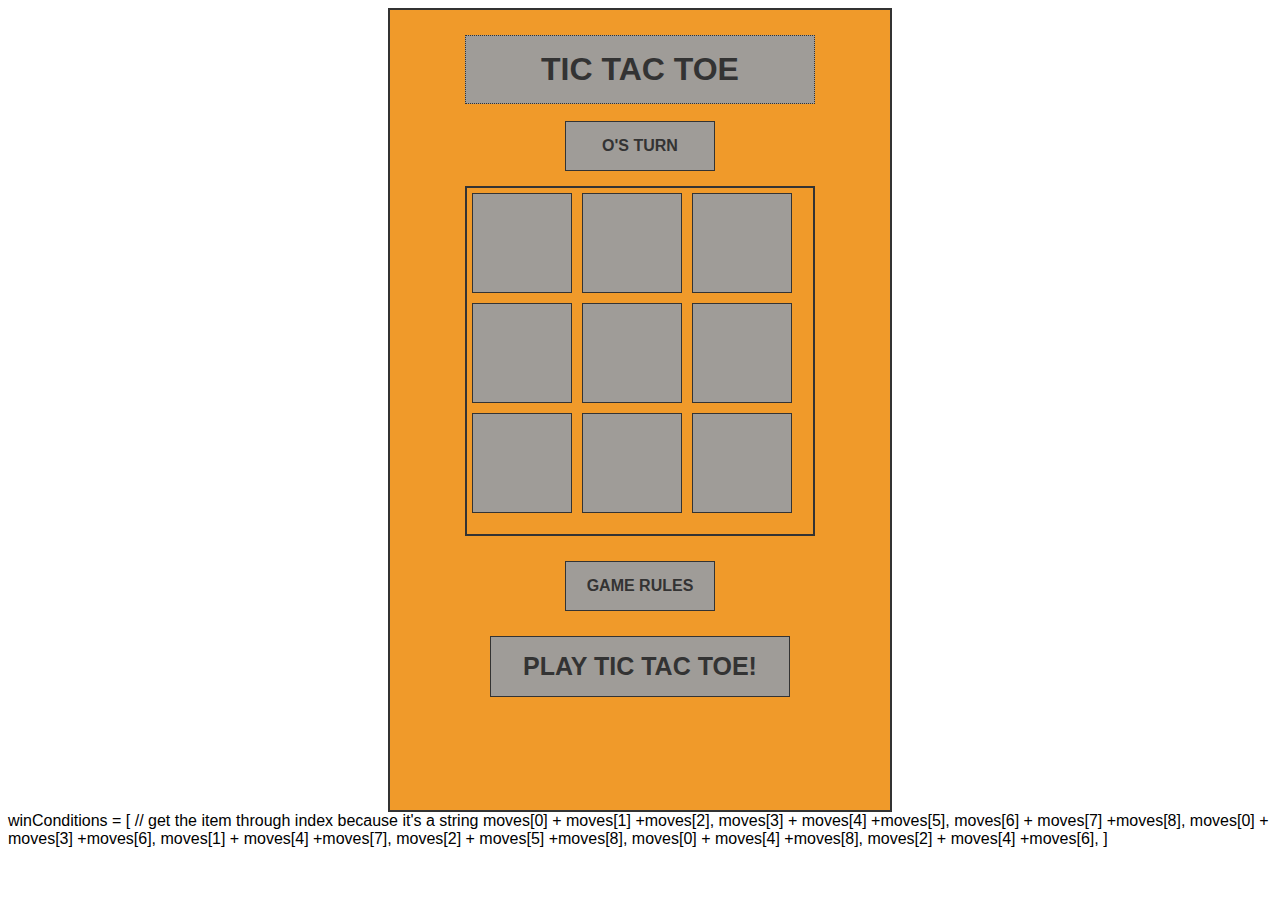
<file: ttt5/index.html>
<!doctype html>
<html>
  <head>
    <meta charset="utf-8" />
    <meta name="viewport" content="width=device-width" , initial-scale="1.0" />
    <!--@media (min-width:6900px) { /* styles go here for width up to 900px */ } not sure how to write, don't need -->
    <title>TIC TAC TOE</title>
    <!-- https://madagaluna.github.io/SPA-2026/ttt_v2-->
    <style>
      body {
        font-family: Verdana, Geneva, Tahoma, sans-serif;
      }
      #mainFrame {
        background-color: rgb(240, 154, 42);
        width: 500px;
        height: 800px;
        border: 2px solid #333;
        margin: auto; /*centered the mainframe - it's fixed width */
      }

      h1 {
        display: block;
        background-color: rgb(159, 156, 152);
        border: 1px dotted #333;
        width: 350px;
        text-transform: uppercase;
        color: #333;
        font-weight: 600;
        text-align: center;
        padding: 15px 0 15px 0;
        box-sizing: border-box;
        margin: 25px auto 15px auto;
      }
      .turn {
        display: block;
        background-color: rgb(159, 156, 152);
        color: #333;
        border: 1px solid #333;
        width: 150px;
        text-transform: uppercase;
        font-weight: 600;
        text-align: center;
        padding: 15px 0 15px 0;
        box-sizing: border-box;
        margin: 17px auto 15px auto;
      }

      .turn:hover {
        background-color: #3545c5;
        color: #fff;
      }

      #frame {
        width: 350px;
        height: 350px;
        /* text-align: center; centering the boxes and text in frame/ boxes (child)*/
        border: 2px solid #333;
        margin: auto; /*centered in the mainFrame */
        box-sizing: border-box; /* maths padding, etc */
        font-size: 0px;
      }
      .square {
        /* nee box */
        display: inline-block; /* wraps the boxes bases on frame width */
        background-color: rgb(159, 156, 152);
        line-height: 100px; /* gives the text a height to be centered on */
        text-align: center; /*keeps x and 0's in the center, not on the left */
        vertical-align: top; /* keeps the squares horizontally ? alligned - aligned to the top */
        color: #333;
        font-size: 50px;
        width: 100px;
        height: 100px;
        border: 1px solid #333;

        box-sizing: border-box; /* tightens the borders by including padding and te xt */
        margin: 5px;
      }
      .square:hover {
        background-color: #3545c5;

        color: white;
      }

      a {
        text-decoration: none; /* eliminates link underline */
        display: block;
        color: #333;
        background-color: rgb(159, 156, 152);
        border: 1px solid #333;
        width: 150px;
        text-transform: uppercase;
        font-weight: 600;
        text-align: center;
        padding: 15px 0 15px 0;
        box-sizing: border-box;
        margin: 25px auto 15px auto;
      }

      a:hover {
        background-color: #3545c5;
        color: #fff;
      }

      input[type="button"] {
        font-family:
          Verdana, Geneva, Tahoma, sans-serif; /* had to add the font family again - odd  */
        background-color: rgb(240, 154, 42);
        text-decoration: none;
        display: block;
        background-color: rgb(159, 156, 152);
        color: #333;
        border: 1px solid #333;
        font-size: 25px;
        width: 300px;
        text-transform: uppercase;
        font-weight: 600;
        text-align: center;
        padding: 15px 0 15px 0;
        box-sizing: border-box;
        margin: 25px auto 15px auto;
      }

      input[type="button"]:hover {
        background-color: #3545c5;
        color: #fff;
      }
    </style>
  </head>
  <body>
    <div id="mainFrame">
      <h1>TIC TAC TOE</h1>
      <div class="turn">Turn</div>
      <div id="frame">
        <script>
          // ********************* VARIABLES WITH STATE
          const NUM_SQUARES = 9; //
          for (var i = 0; i < NUM_SQUARES; i++) {
            var id = "sq" + i; // created id's for each square in the form of sq[]
            document.write("<div class='square' id='" + id + "'></div>"); //puts the squares on the browser page)
            var turn; // current player
            // const endGame; // true/false - use if truthy - string
            var turnDisplay; // the display of player whose turn it is
            //startBtn; // start the game id #
          }
        </script>
      </div>
      <script>
        //
        window.onload = function () {
          squares = document.querySelectorAll(".square"); // makes an array of all the sq[]  / makes the board
          for (var i = 0; i < squares.length; i++) {
            squares[i].onclick = squareHandler; // when clicked, runs handler
          }

          turnDisplay = document.querySelector(".turn"); // grabs class - turn div - for displaying player turn

          // startBtn;

          turn = Math.random() < 0.5 ? "X" : "O"; // random start
          //endGame here

          turnDisplay.innerHTML = turn + "'s turn"; //displays player

          //startBtn = start the game
        };

        function squareHandler() {
          //game over  -> return

          // build array using map or forEach
          //read innerHTML
          // if empty store "-" cuz it cant be an empty in a  string array
          // else store "X" || "o"
          // moves is length 9

          // check for winConditions with includes - truthy cuz it's a string
          // if winConditions.includes("XXX") -> X wins
          //set  turnDisplay.innerHTML = "X Wins!"
          // else winConditions.includes("ooo") -> O wins
          //set  turnDisplay.innerHTML = "o Wins!"
          //set endGame = true (string)

          // no win/ no stalemate

          if (this.innerHTML == "X" || this.innerHTML == "O") {
            //prevents overwriting if the square has an x || an o
            return;
          }

          this.innerHTML = turn; //marks the square with x or o
          turn = turn == "X" ? "O" : "X"; // switches turn
          turnDisplay.innerHTML = turn + "'s turn";
        }

        //startbtn.onclick = startGame function

        // function startGame()
      </script>
      <!--  </div> -->

      <a href="https://en.wikipedia.org/wiki/Tic-tac-toe" target="_blank"
        >Game Rules</a
      >

      <input type="button" value="Play Tic Tac Toe!" id="startBtn" />
    </div>
  </body>
</html>

winConditions = [ // get the item through index because it's a string moves[0] +
moves[1] +moves[2], moves[3] + moves[4] +moves[5], moves[6] + moves[7]
+moves[8], moves[0] + moves[3] +moves[6], moves[1] + moves[4] +moves[7],
moves[2] + moves[5] +moves[8], moves[0] + moves[4] +moves[8], moves[2] +
moves[4] +moves[6], ]
</file>
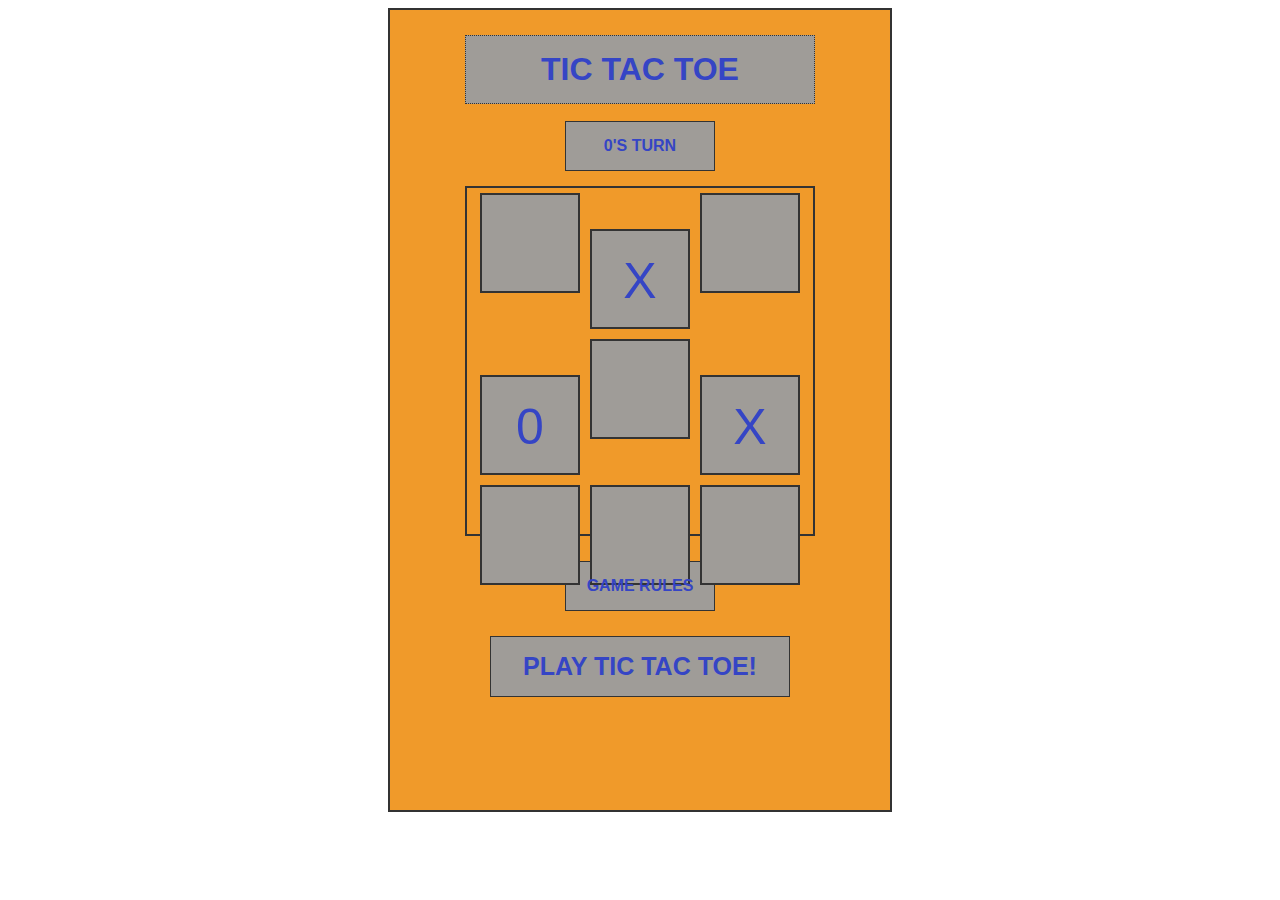
<file: ttt_v2/index.html>
<!doctype html>
<html>
  <head>
    <meta charset="utf-8" />
    <meta name="viewport" content="width=device-width" , initial-scale="1.0" />
    <!--@media (min-width:6900px) { /* styles go here for width up to 900px */ } not sure how to write, don't need -->
    <title>TIC TAC TOE</title>
    <!-- https://madagaluna.github.io/SPA-2026/Assignment 2-->
    <style>
      body {
        font-family: Verdana, Geneva, Tahoma, sans-serif;
      }
      #mainFrame {
        background-color: rgb(240, 154, 42);
        width: 500px;
        height: 800px;
        border: 2px solid #333;
        margin: auto; /*centered the mainframe - it's fixed width */
      }

      h1 {
        display: block;
        background-color: rgb(159, 156, 152);
        border: 1px dotted #333;
        width: 350px;
        text-transform: uppercase;
        color: #3545c5;
        font-weight: 600;
        text-align: center;
        padding: 15px 0 15px 0;
        box-sizing: border-box;
        margin: 25px auto 15px auto;
      }
      .turn {
        display: block;
        background-color: rgb(159, 156, 152);
        color: #3545c5;
        border: 1px solid #333;
        width: 150px;
        text-transform: uppercase;
        font-weight: 600;
        text-align: center;
        padding: 15px 0 15px 0;
        box-sizing: border-box;
        margin: 17px auto 15px auto;
      }

      .turn:hover {
        background-color: #3545c5;
        color: #fff;
      }

      #frame {
        width: 350px;
        height: 350px;
        text-align: center; /*centering the boxes and text in frame/ boxes (child)*/
        border: 2px solid #333;
        margin: auto; /*centered in the mainFrame */
        box-sizing: border-box; /* maths padding, etc */
      }
      .square {
        display: inline-block; /* wraps the boxes bases on frame width */
        background-color: rgb(159, 156, 152);
        line-height: 100px; /* gives the text a height to be centered on */
        color: #3545c5;
        font-size: 50px;
        width: 100px;
        height: 100px;
        border: 2px solid #333;
        box-sizing: border-box; /* tightens the borders by including padding and te  */
        margin: 5px;
      }
      .square:hover {
        background-color: #3545c5;
        color: white;
      }

      a {
        text-decoration: none; /* eliminates link underline */
        display: block;
        color: #3545c5;
        background-color: rgb(159, 156, 152);
        border: 1px solid #333;
        width: 150px;
        text-transform: uppercase;
        font-weight: 600;
        text-align: center;
        padding: 15px 0 15px 0;
        box-sizing: border-box;
        margin: 25px auto 15px auto;
      }

      a:hover {
        background-color: #3545c5;
        color: #fff;
      }

      input[type="button"] {
        font-family:
          Verdana, Geneva, Tahoma, sans-serif; /* had to add the font family again - odd  */
        background-color: rgb(240, 154, 42);
        text-decoration: none;
        display: block;
        background-color: rgb(159, 156, 152);
        color: #3545c5;
        border: 1px solid #333;
        font-size: 25px;
        width: 300px;
        text-transform: uppercase;
        font-weight: 600;
        text-align: center;
        padding: 15px 0 15px 0;
        box-sizing: border-box;
        margin: 25px auto 15px auto;
      }

      input[type="button"]:hover {
        background-color: #3545c5;
        color: #fff;
      }
    </style>
  </head>
  <body>
    <div id="mainFrame">
      <!-- largest retangle, parent (figuring out what I need to rename in css) -->
      <h1>TIC TAC TOE</h1>
      <div class="turn">0's Turn</div>
      <div id="frame">
        <!-- frame that sets width for boxes nee squares) -->
        <script>
          const NUM_SQUARES = 9; // <!-- sets # of squares to write then creates the squares) -->
          for (i = 0; i < NUM_SQUARES; i++) {
            id = "sq" + i;
            document.write("<div class='square' id='" + id + "'></div>");
          }
          for (i = 0; i < 0; i++) {
            //puts the squares on the browser page)
            square = document.getElementById("sq" + i);
          }
        </script>
        <script>
          document.getElementById("sq1").innerHTML = "X";
          document.getElementById("sq3").innerHTML = "0";
          document.getElementById("sq5").innerHTML = "X";
        </script>
      </div>
      <a href="https://en.wikipedia.org/wiki/Tic-tac-toe" target="_blank"
        >Game Rules</a
      >
      <input type="button" value="Play Tic Tac Toe!" />
    </div>
  </body>
</html>
</file>
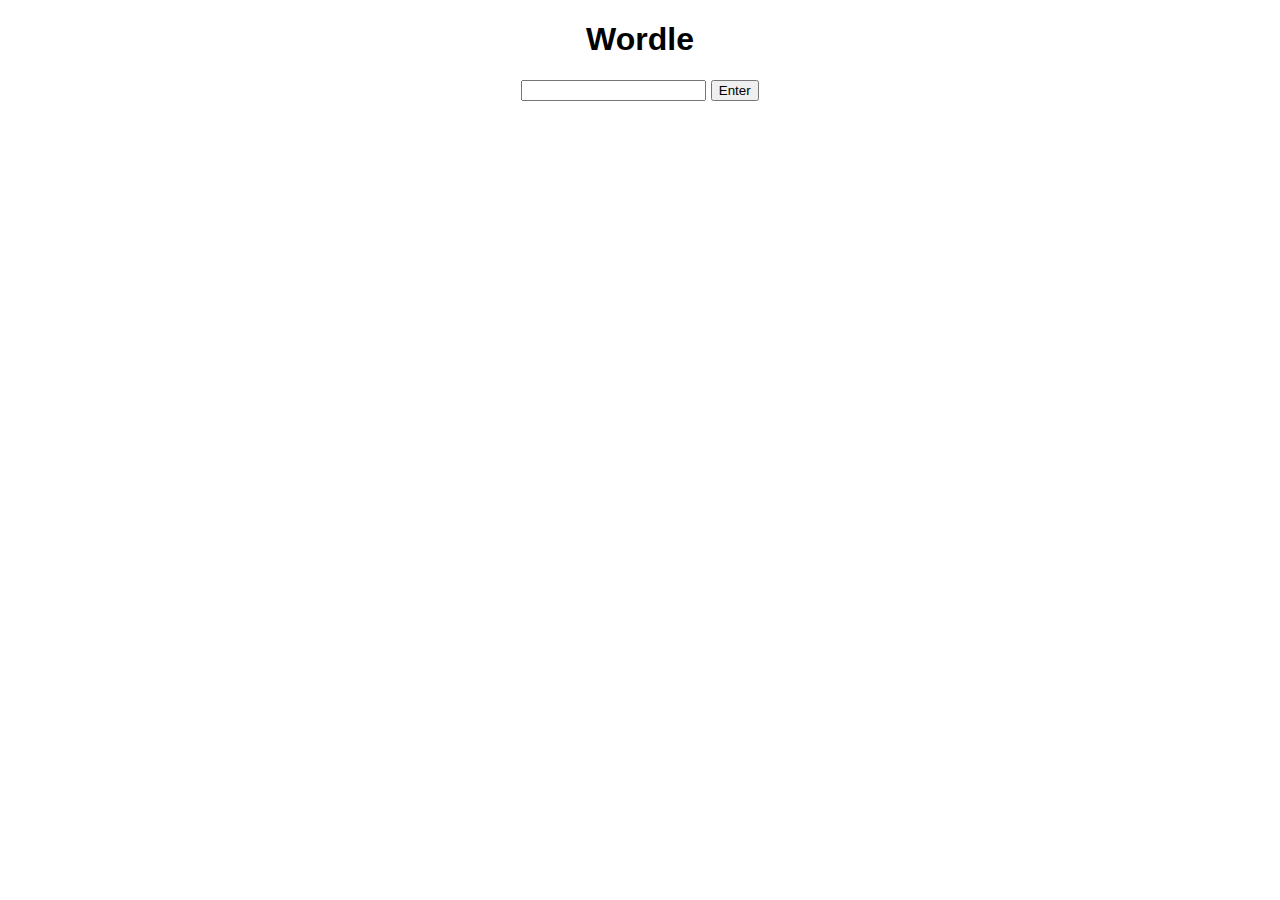
<file: wordle/index.html>
<!doctype html>
<html>
  <head>
    <meta charset="utf-8" />
    <title>Wordle</title>
      <style>
        body{
         font-family:Verdana, Geneva, Tahoma, sans-serif;
         text-align: center;
        
      }

      #board {
        margin: 20px auto;
      }

      #usedLetters {
        margin-top: 20px;
      }



  </style>
 </head>

  <body>
<h1>Wordle</h1>

    <input type = "text" id="enterGuess" maxlength = "5">
<input type = "button" id="'submitBtn" value = "Enter">
<div id ="board"></div>
<div id="usedLetters"></div>
    <script>
        // ++++++++++++++++++++++++++++++++++++++ data
                // answer
                // currentGuess = "" // string
                // guesses[] //previous guesses
                // guessesLeft = 6
                // usedLetters = {correctPlace: "green", wrongPlace: "yellow", nope: "gray"}
                // gameOver = false
        //  ++++++++++++++++++++++++++++++++++++++  html/CSS / dom 
                // title
                //guess input box 
                //submit button
                // board
                // usedLettersBoard
                //messageArea
                //restartBtn

        
        // ++++++++++++++++++++++++++++++++++++++ functions
          /*    function handleSubmit() {
                var guess = getGuess
              } read input,
                //  convert to uppercase, 
                // validate guess, 
                /* for i from 0 to 4
                       if guess[i] === answer[i]
                        green
                        else if answer includes guess[i]
                        yellow
                        else
                        gray */
                // evaluate guess, 
                // update board, 
                // update used letters, 
                // store guess in guesses, 
                // depreciate guessesLeft, 
                // check win/loss, 
                 // if over, finish game, 
                 // clear input box//getWord()

                //validateGuess() 
                    // if length !== 5, reject
                    // if !letters, reject 
                    // if gameOver= true, reject
                
                    //Display message if validateGuess() is false 


                //evaluateGuess(currentGuess, answer){
                    // if letter and same spot = green,
                    //  else if letter exists elsewhere = yellow, 
                    // else = grey
                    //return ["usedLetters.value","","","",""]}
                    //for i from 0 to 4
                     /*   if guess[i] === answer[i]
                        green
                        else if answer includes guess[i]
                        yellow
                        else
                        gray */
                
                     // how to handle duplicate letters?
                
                //updateBoard(currentGuess,result)
                    //add new row for guess
                    // display each letter
                    //color each letter based on evaluateGuess()

                //updateUsedLetters(currentGuess,result)
                    //loop through letters in the guess
                    //update usedLetters - object :""
                    //apply color through rule: green > yellow > gray 
       
                //checkWin(currentGuess, answer, guessesLeft)
                  //currentGuess === answer = true
                  //  guessesLeft === 0, return true
                  // else  false
                
                // finishGame(message)
                    //gameOver = true
                    //disable input
                    // show message
                  

                //resetGame()
                      // clear all ("")  
                     //answer = getWord() 
                     // currentGuess=""
                     //guesses =[]
                    // guessesLeft = 6
                    //usedLetters = {}
                    //gameOver = false
                    //clear boards
                    //clear usedLetterBoard
                    //clear message
                    //re-enable input
                    //get new answer



        // ++++++++++++++++++++++++++++++++++++++   events 

            //submit button for text input
              

              //restart button click   

            
        //  ++++++++++++++++++++++++++++++++++++++ onload


            //on submit
            // guess = getGuess()
            // if !validate
            // init state 
            // connect buttons
            //  debug using console.log(answer)
    
    </script>



    <script></script>
  </body>
</html>
<!--You are required to use one API in this app.  You may use an API to choose the word to guess.  Alternatively, you may use an API to check that the user’s guess is a valid word. 
API’s must return JSON and must be accessed using XMLHttpRequest or a promise / fetch.

Note: You may not use React for this assignment.  You may not research/copy code solutions for this assignment.

The board:
The screenshot is a model of how your implementation should appear.  You are welcome to add enhancements as long as you meet the requirements.  Note:  Use an input box to enter the guess – this deviates from the NY Times version.
 

 
Used letter board:
You will need to display a used letter board indicating letters used.  The used letter board must include a visual indicator of whether the used letter was correct/in the wrong place/ or not in the word.  An example is shown below.  Note, the color reflects “green” if any guess shows the letter in the right place.

 



Game play:
The player has 6 tries to guess a 5 letter word.
Guesses must be 5 letter words (you will need to validate this)
For each letter in the guess, you must report one of three results: 
if the letter is not in the answer (grey)
if the letter is in the answer but in a different place than in your guess word (yellow)
if the letter is in the same place as in the guess word (green)


The game ends when the user guesses the word or uses all 6 guesses.

Note:  If a letter appears twice in the guess but only once in the answer, you must eliminate all possible yellow/green responses and then consider any repeat letters.
For example – if the answer is “create” and the guess is “tacit”
t is yellow
a is yellow
c is yellow
i is grey
t is grey
 
Required Features:
•	Display a used letter board so that the user can avoid letters that have been eliminated.
•	Include a “debug” mode that displays the answer in the console so that it is easier to check correct operation.
•	Allows the user to play multiple games – i.e., you need to handle restarting the game.
•	Responsive to tablet size (down to 700px)
•	Comments must precede each function plus inline comments as appropriate
•	Must work online

Optional Features:
•	Track statistics of wins and losses- and how many guesses a win needed.
•	Add some animation when the user wins.
•	Other?
</file>
<file: Assignment 1/style.css>
body {
    background-color: rgb(238, 172, 92);
    margin: 8px;
   padding: 10px; 
    font-family: 'Franklin Gothic Medium', 'Arial Narrow', Arial, sans-serif;
    color: rgb(27, 101, 165);
}

.intro {
    background-color: rgb(234, 139, 24);
    border: rgb(7, 59, 105) solid 12px;
    text-align: center;
}
.intro p {
    font-style: italic;
    color: brown;
    
}

.ed ol {
    font-style: italic;
}

/* invisible text*/
.oops ul li {
    opacity: 0;
    transition: opacity 0.3s;
}
/* voila, visible text! */
.oops ul li:hover {
    color: brown;
    opacity: 1;
}
 /* alows the horizontal display of .love and .food */
.container{
    display: flex;
    justify-content: center;
    gap: 40px;
}

.food, .love {
      /* getting the two to be the same size regardless of vp */
    
    width: min(40vw, 260px);  
    aspect-ratio: 1 / 1;
    align-items: center;
    justify-content: center;
    border: rgb(7, 59, 105) solid 12px;
    text-align: center;
    margin:  20px;    
}

.food {
    background-color: rgb(234, 24, 28);
    color: rgb(207, 179, 21);
}
/* makes the text 2x html text in the anchor's >< */
.food > a {
    font-size: 2rem; /*em = relative to parent, rem= relative to page  */
}

.love {
    background-color: rgb(66, 234, 24);  
}

.frame {  /* im not sure how to get this to fit correctly  */
    height: 70%;
    width: 90%;
    margin: 20px;
}
 /* the image distorts when the vp is small - not sure how to adjust*/
.frame img {
    height: 100%;
    width: 100%;
}
</file>
